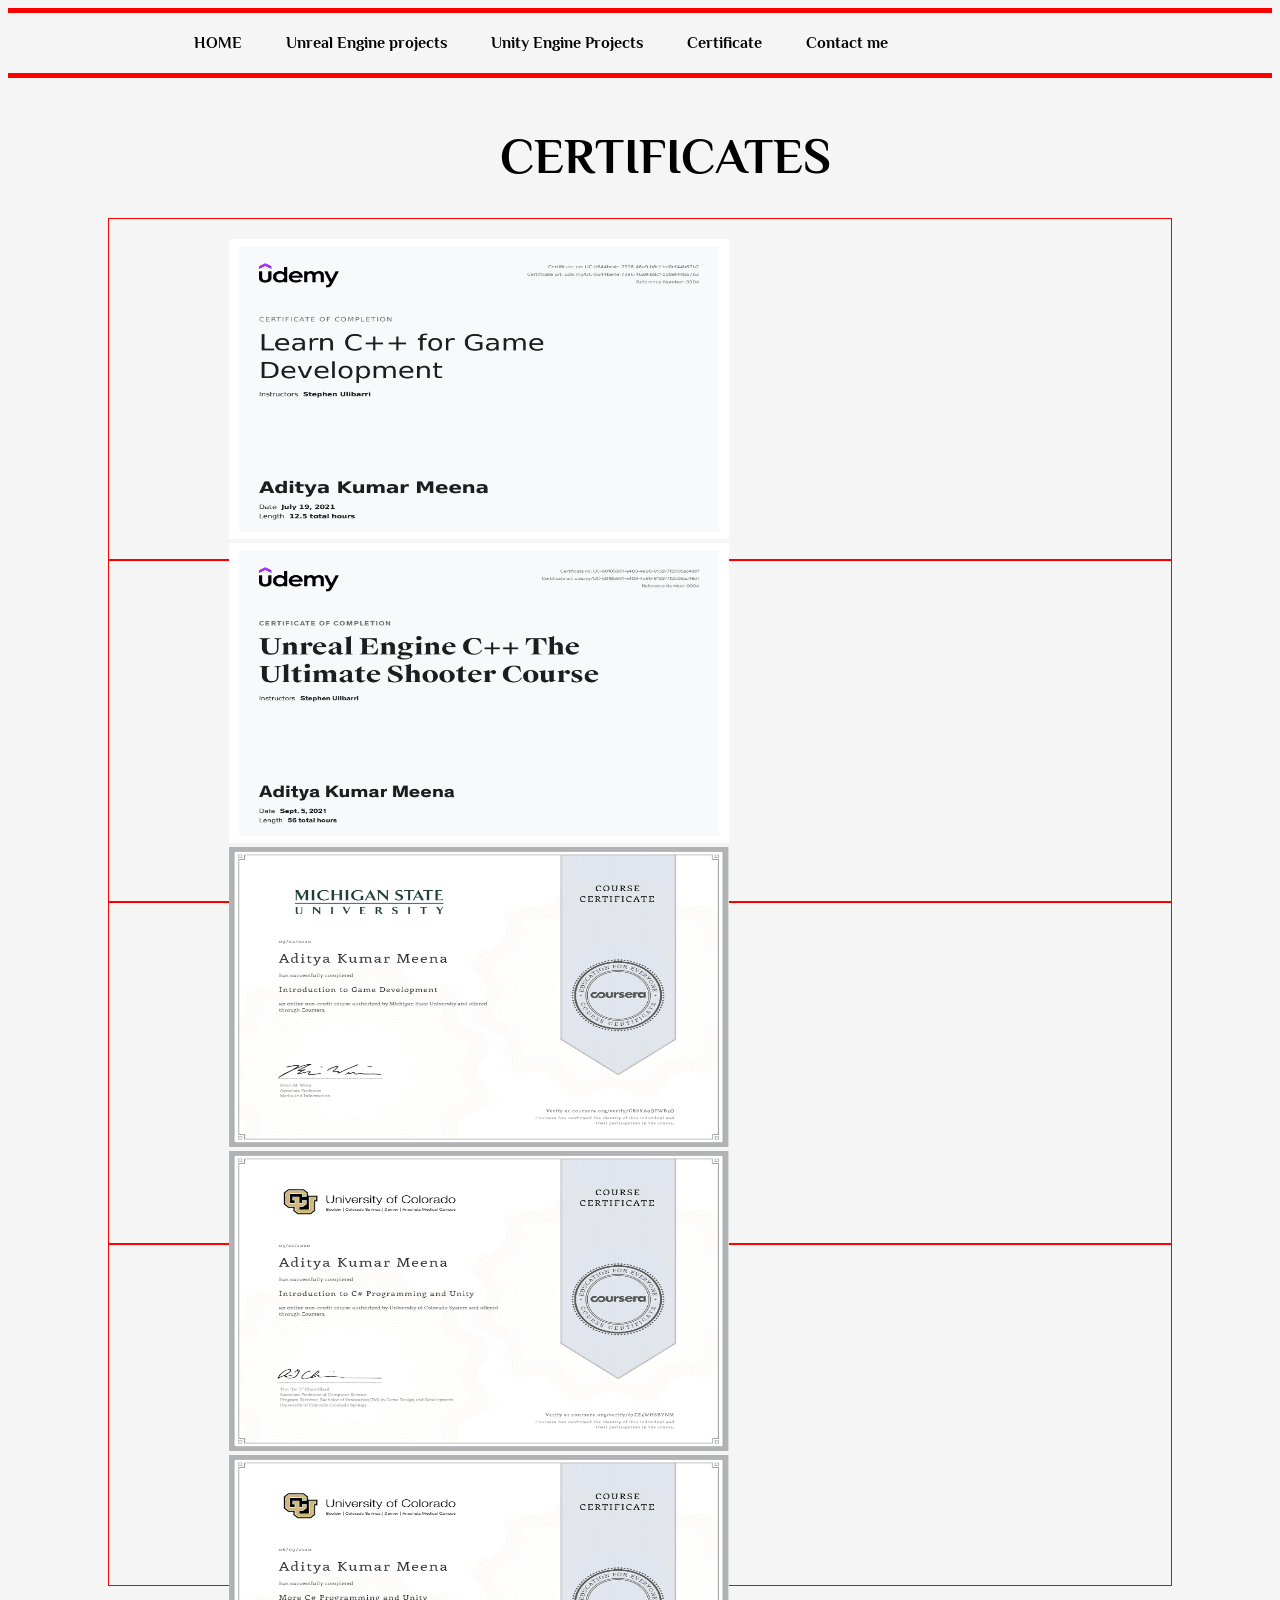
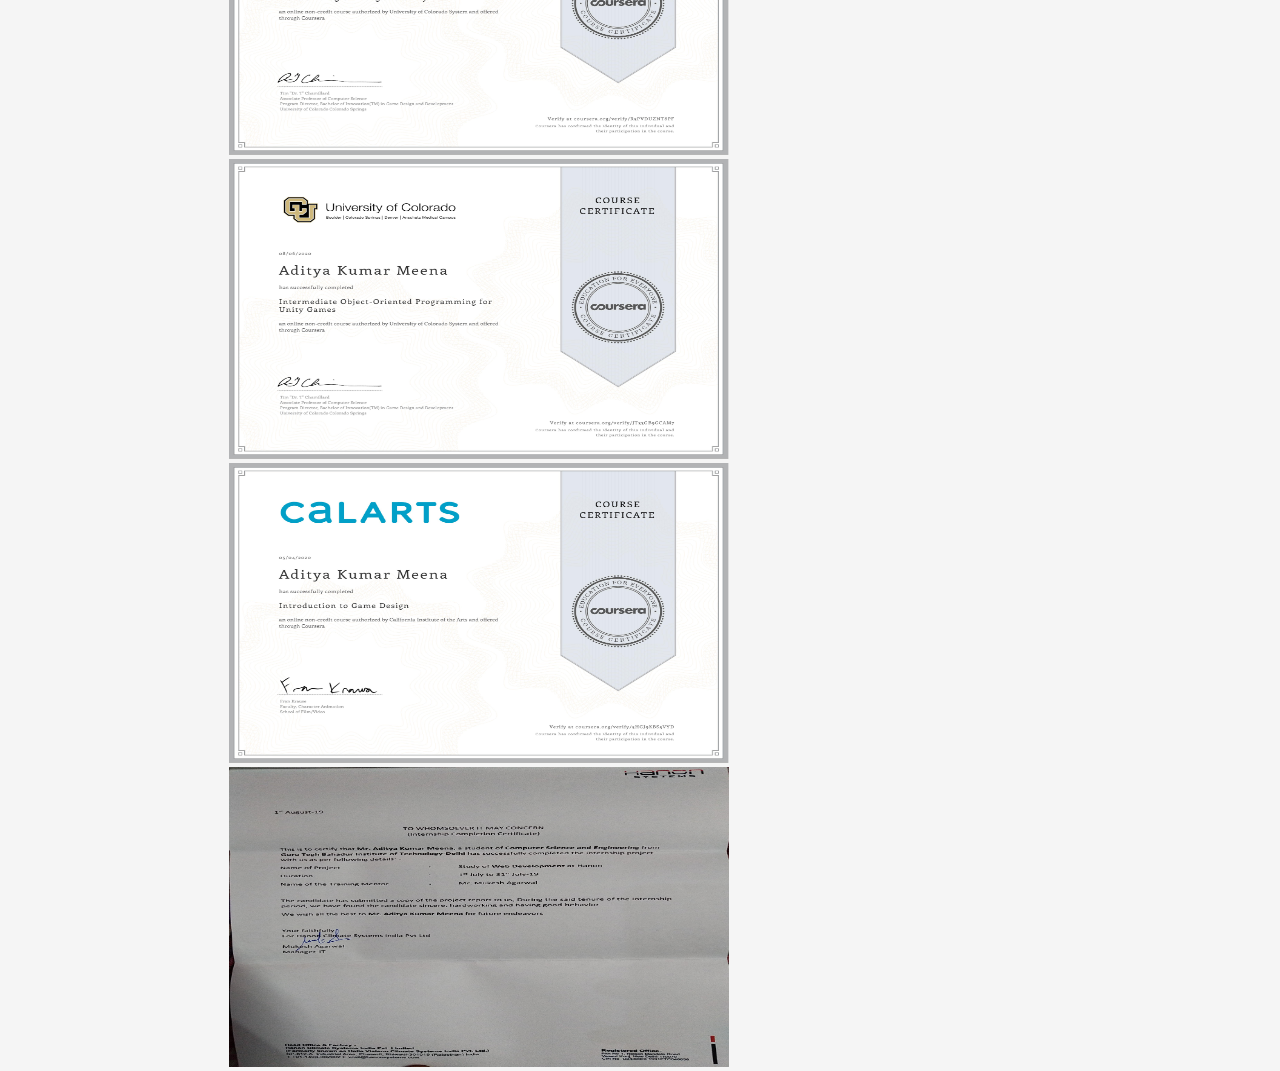
<file: Certificate.html>
<!DOCTYPE html>
<html>
<head>
<title>ADITYA KUMAR MEENA</title>
 <link rel="stylesheet" href="Certificate.css">
  <meta name="viewport" content="width=device-width, initial-scale=1.0">
</head>
<body>
    <header>
        <nav>
            <ul class="nav_links">
                <li><a href="index.html">HOME</a></li>
                <li><a href="UnrealEngine.html">Unreal Engine projects</a></li>
                <li><a href="UnityEngine.html">Unity Engine Projects</a></li>
                <!--<li><a href="Blender.html">Blender Assets</a></li>-->
                <li><a href="Certificate.html">Certificate</a></li>
                <li><a href="Contact.html">Contact me</a></li>
            </ul>
        </nav>
    </header>
<center>
    <h1> CERTIFICATES </h1>
</center>
<div id="container">
    <div id = "Gameimage">
        <img src="certificate/unreal/C++_for_Game_development.jpg" alt="Certificate1"width="500" height="300"> 
    </div>
    <div id = "Gameimage">
        <img src="certificate/unreal/UE4_The_Ultimate_Shooter_Course.jpg" alt="Certificate2"width="500" height="300"> 
    </div>
</div>

<div id="container">
    <div id = "Gameimage">
        <img src="certificate/unity/1.jpg" alt="Certificate3"width="500" height="300"> 
    </div>
    <div id = "Gameimage">
        <img src="certificate/unity/2.jpg" alt="Certificate4"width="500" height="300"> 
    </div>
</div>

<div id="container">
    <div id = "Gameimage">
        <img src="certificate/unity/3.jpg" alt="Certificate5"width="500" height="300"> 
    </div>
    <div id = "Gameimage">
        <img src="certificate/unity/4.jpg" alt="Certificate6"width="500" height="300"> 
    </div>
</div>


<div id="container">
    <div id = "Gameimage">
        <img src="certificate/unity/5.jpg" alt="Certificate7"width="500" height="300"> 
    </div>
    <div id = "Gameimage">
        <img src="certificate/internship/internship.jpg" alt="Certificate7"width="500" height="300"> 
    </div>
</div>
</body>
</html>
</file>
<file: Certificate.css>
@font-face{
	font-family: eightbit;
	src:url(fonts/ARCADE_N.TTF);
}
@font-face{
	font-family: philospherbold;
	src:url(fonts/Philosopher-Bold.ttf);
}
@font-face{
	font-family: philospheritallic;
	src:url(fonts/Philosopher-Italic.ttf);
}

body{
	background-color: whitesmoke;
}
h1{
	font-family: philospherbold;
	font-size: 50px;
	margin-top: 50px;
	padding-left: 50px;
	align-items: center;
}

#Gameimage
{
	max-width: 100%;
  	height: auto;
  	padding-left: 100px;
  	float: left;
}

#container
{
	width: auto;
	height: 300px;
	margin: auto;
	margin-right: 100px;
	margin-left: 100px;
	padding: 20px 20px;
	border: 1px solid red;
}


li,a{
	font-family: philospherbold;
	font-weight: 500;
	font-size: 16px;
	color: black;
	text-decoration: none;
}
header{
	display: flex;
	justify-content: space-between;
	align-items: center;
	padding: 5px 10%;
	border-top: 5px solid red;
	border-bottom: 5px solid red;
}

.nav_links{
	list-style: none;
}

.nav_links li{
	display: inline-block;
	padding: 0px 20px;
}

.nav_links li a{
	transition: all 0.3s ease 0s;
}

.nav_links li a:hover{
	color: red;
}
</file>
